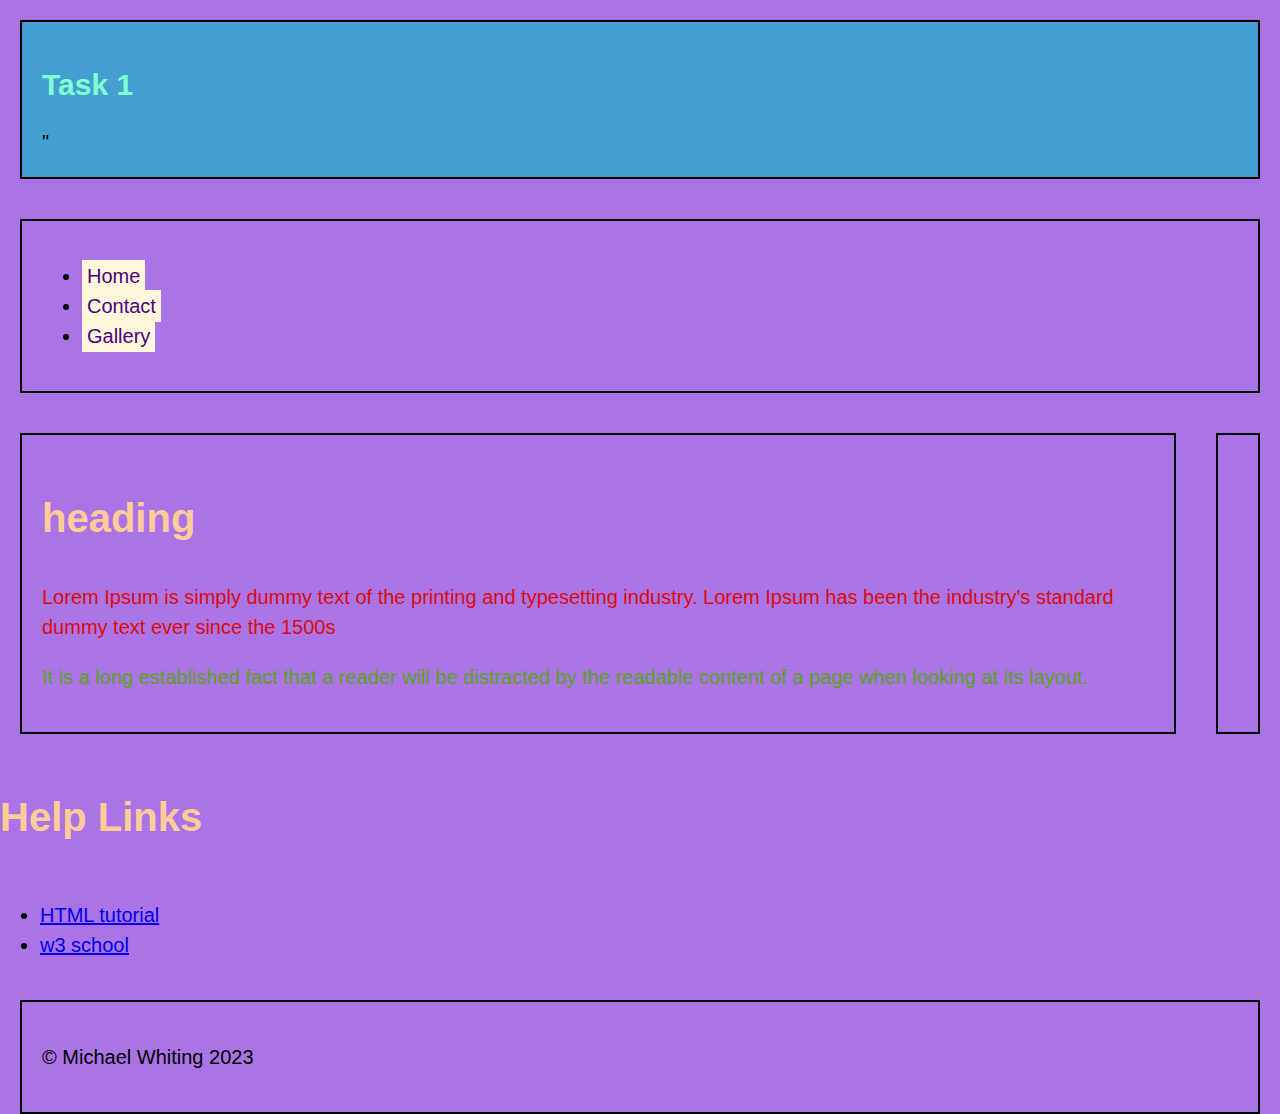
<file: index.html>
<!DOCTYPE html>
<html lang="en">
<head>
    <meta charset="UTF-8">
    <meta name="viewport" content="width=device-width, initial-scale=1.0">
    <link rel="stylesheet" type="text/css" href="CSS/normalize.css">
    <link rel="stylesheet" type="text/css" href="CSS/styles.css">
    
    
    <title>In Class Text 1t</title>
  
    
</head>
<body>
    <header class="structural">
        <h1 style="color:aquamarine;font-size:30px;">Task 1</h1>"
        </header>
        <nav class="structural">
            <ul>
                <li><a href="index.html">Home</a></li>
                <li><a href="Contact.html">Contact</a></li>
                <li><a href="galler.html">Gallery</a>
            </ul>
        </nav>
        <section>
            <main class="structural">
                <h2>heading</h2>
                 <p id="p1">Lorem Ipsum is simply dummy text of the printing and typesetting industry. Lorem Ipsum has been the industry's standard dummy text ever since the 1500s</p>
                 <p id="p2">It is a long established fact that a reader will be distracted by the readable content of a page when looking at its layout. </p>
             </main>
             <aside class="structural">
        </section>
      
        <h2>Help Links</h2>
        <ul>
            <li><a href="https://www.w3schools.com/cssref/pr_font_font-family.php">HTML tutorial</a></li>
            <li><a href="https://www.w3schools.com/html/default.asp">w3 school</a></li>
            
    
            
        </ul>
    </aside>
    <footer class="structural">
        <p>&copy; Michael Whiting 2023</p>
    </footer>
    

    
        
    
    
</body>
</html>
</file>
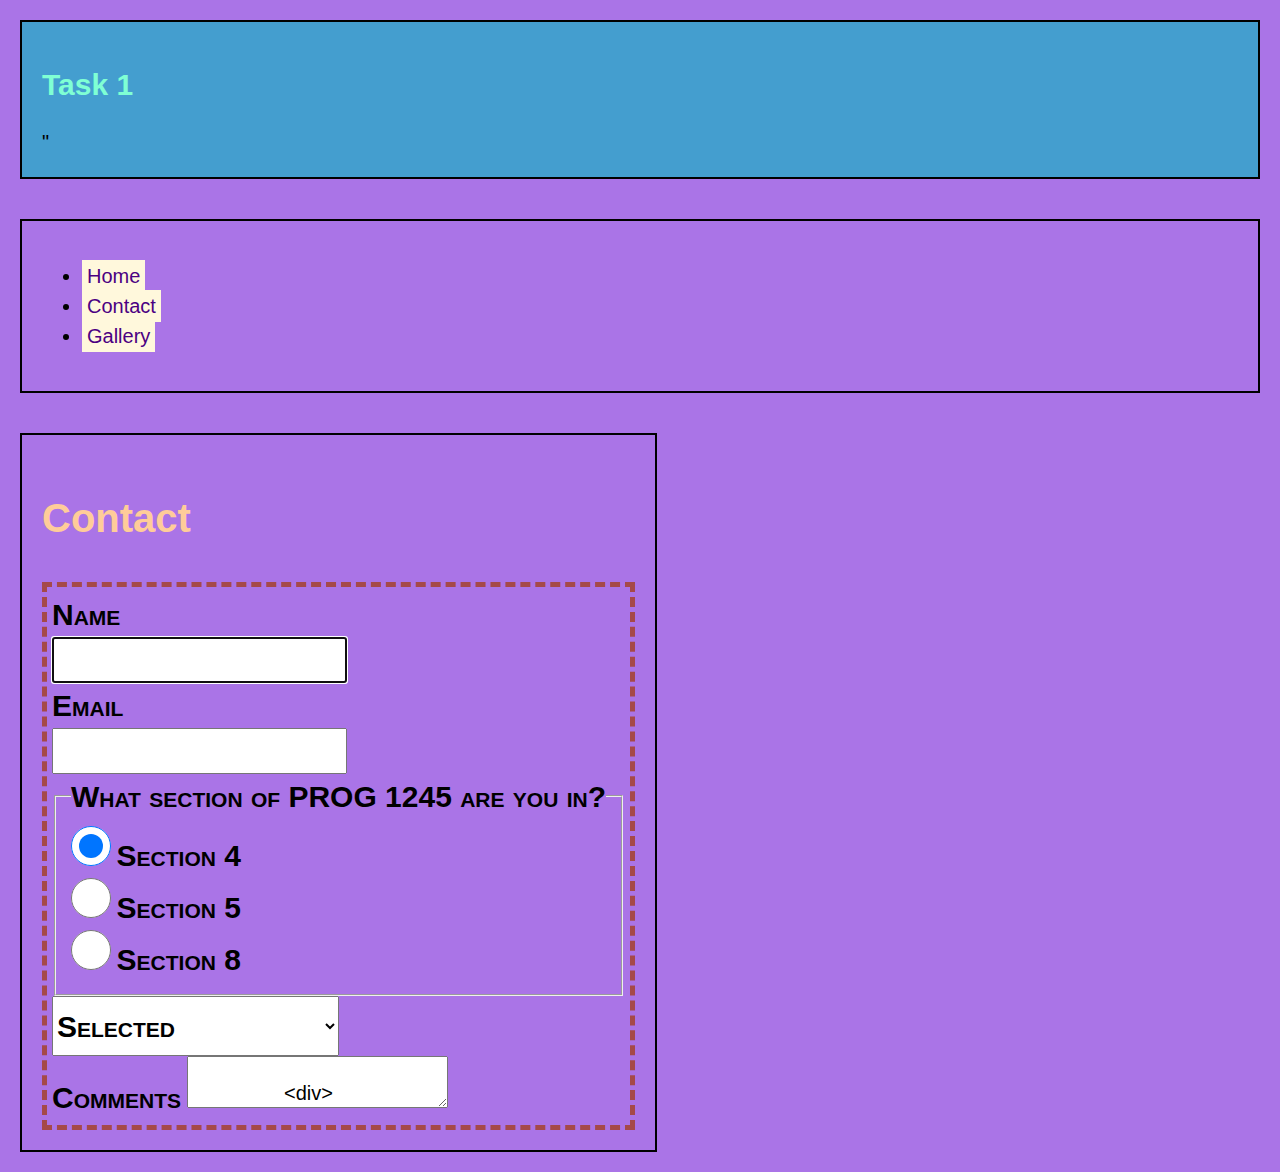
<file: Contact.html>
<!DOCTYPE html>
<html lang="en">
<head>
    <meta charset="UTF-8">
    <meta name="viewport" content="width=device-width, initial-scale=1.0">
    <link rel="stylesheet" type="text/css" href="CSS/normalize.css">
    <link rel="stylesheet" type="text/css" href="CSS/styles.css">

    
    
    <title>In Class Text 1t</title>
  
    
</head>
<body>
    <header class="structural">
        <h1 style="color:aquamarine;font-size:30px;">Task 1</h1>"
        </header>
        <nav class="structural">
            <ul>
                <li><a href="index.html">Home</a></li>
                <li><a href="Contact.html">Contact</a></li>
                <li><a href="galler.html">Gallery</a>
            </ul>
        </nav>
        <section>
            <main class="structural">
                <h2>Contact</h2>
                 <form>
                     <div>
                         <label for="name">Name</label>
                         <input type ="text" name="name" id="name" required autofocus>
                     </div>
                     <div>
                         <label for="Email">Email</label>
                         <input type="Email" Name="email" id="email" required>
                     </div>
                     <fieldset>
                         <legend>What section of PROG 1245 are you in?</legend>
                         <input type="radio" name="sec" value="4" id="4" required checked>
                         <label for="4">Section 4</label>
                         <br>
                         <input type="radio" name="sec" value="5" id="5">
                         <label for="5">Section 5</label>
                         <br>
                         <input type="radio" name="sec" value="8" id="8">
                         <label for="8">Section 8</label>
                         <br>
                     </fieldset>
                     <div>
                     <label for="help"What do you need help with?</label>
                     <select id="help" name="help" required>
                         <option value="">Selected</option>
                         <option value="html">HTML</option>
                         <option value="CSS">CSS</option>
                         <option value ="both">Both HMTL & CSS</option>
                         
                     </select>
                 </div>
                 <div>
                     <label for="comments">Comments</label>
                     <textarea id="Comments" name="comment" r
                 </div>
     
                 <div>
                     <input type="checkbox" value="true" name="human" id="human">
                     <label for=human>I am a human</label>
                 </div>
                 <div>
                     <input type="submit" id="submit" value="submit">
                 </div>
     
                  
                 </form>
             </main>
             <aside class="structural">
             <h2>Help Links</h2>
             <ul>
                 <li><a href="https://www.w3schools.com/cssref/pr_font_font-family.php">HTML tutorial</a></li>
                 <li><a href="https://www.w3schools.com/html/default.asp">w3 school</a></li>
                 
         
                 
             </ul>
         </aside>
        </section>
       
    <footer class="structural">
        <p>&copy; Michael Whiting 2023</p>
    </footer>
    

    
        
    
    
</body>
</html>
</file>
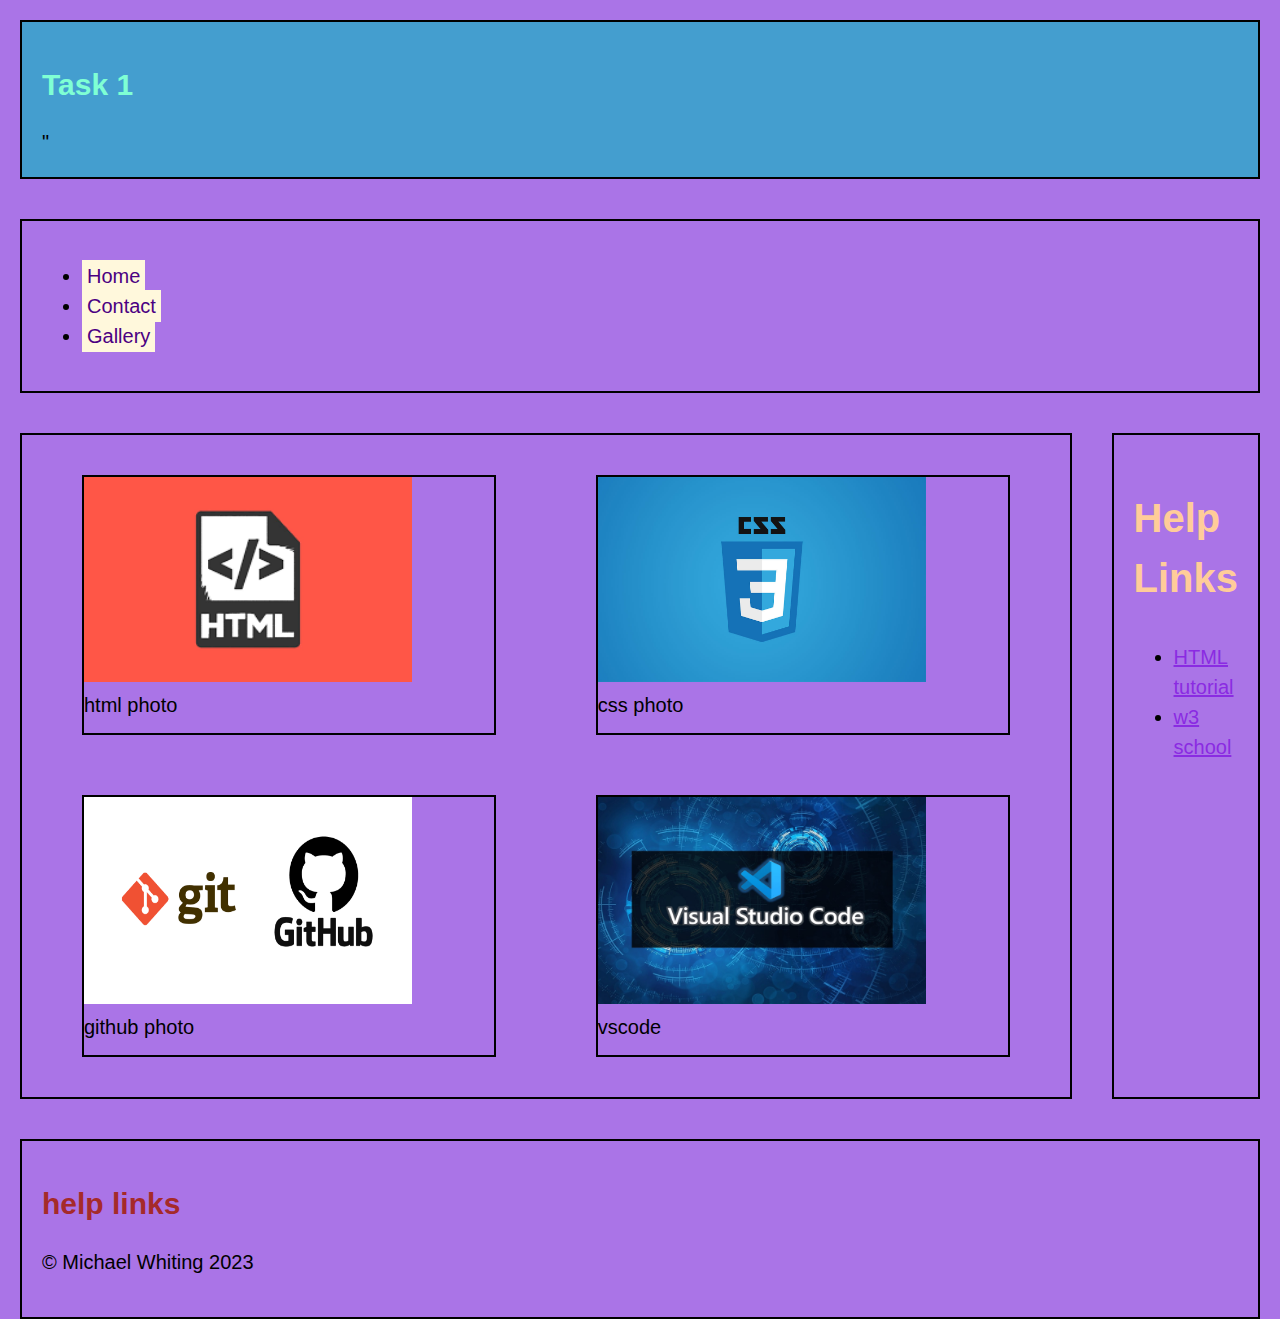
<file: galler.html>
<!DOCTYPE html>
<html lang="en">
<head>
    <meta charset="UTF-8">
    <meta name="viewport" content="width=device-width, initial-scale=1.0">
    <link rel="stylesheet" type="text/css" href="CSS/normalize.css">
    <link rel="stylesheet" type="text/css" href="CSS/styles.css">
    
    
    <title>In Class Text 1t</title>
  
    
</head>
<body>
    <header class="structural">
        <h1 style="color:aquamarine;font-size:30px;">Task 1</h1>"
    
        </header>
        <nav class="structural">
            <ul>
                <li><a href="index.html">Home</a></li>
                <li><a href="Contact.html">Contact</a></li>
                <li><a href="galler.html">Gallery</a></li>
            </ul>
        </nav>
    
        <section>
            <main class="structural" id="gallery">
                <figure>
                    <img src="images/html.png" alt="html photo">
                    <figcaption>html photo</figcaption>
                </figure>
                <figure>
                    <img src="images/css.jpg" alt="css photo">
                    <figcaption>css photo</figcaption>
                </figure>
                <figure>
                    <img src="images/git-github.png" alt="github photo">
                    <figcaption>github photo</figcaption>
                </figure>
                <figure>
                    <img src="images/vscode_background.jpg" alt="vscode">
                    <figcaption>vscode</figcaption>
                </figure>
              
            </main>
          
       
            
             <aside class="structural">
                <h2>Help Links</h2>
       
                <ul>
                    <li><a href="https://www.w3schools.com/cssref/pr_font_font-family.php">HTML tutorial</a></li>
                    <li><a href="https://www.w3schools.com/html/default.asp">w3 school</a></li>
                    
            
                    
                </ul>
                </aside>
        </section>
      
       
    </aside>
    <footer class="structural">
        <h1 style="color:brown; font-size:30px;">help links</h1>
        <p>&copy; Michael Whiting 2023</p>
    </footer>
    

    
        
    
    
</body>
</html>
</file>
<file: CSS/styles.css>
/*Michael Whiting 999999*/
html
{
    font : normal normal normal 20px/1.5 Arial, Helvetica, sans-serif; 
}
body{
  
    width: 100vw;
    height : 100vh;
    background-color: hsla(268, 70%, 68%);
    display: flex;
    flex-direction: column;
   
}
h1{
    color:azure;
}
h2{
    color: #fc9;
    font-size : 2rem;
}
header{
    background-color : hsl(201, 59%, 54%);
}



nav ul li a{
    color: indigo;
    border: 2rem;
    background-color: cornsilk;
    text-decoration: none;
    padding: 0.25rem;
}
nav ul li a:hover{
    color: cornsilk;
}
section{
    display: flex;
    flex-direction: row;
    flex-wrap:nowrap;
    justify-content: space-between;
    align-items: stretch;
}
main{

    float : 2 1 70%;
    background-color :(220, 86%, 60%);
    
}   
aside{
    float : 1 1 30%; 
    
}
aside a{  
 
    color: rgba(145, 69, 100);
   
    color:blueviolet;
}
aside a:hover{
    color:#f02;
}

.structural{
    margin : 1rem;
    padding : 1rem;
    border : 0.1rem solid black;
}
#p1{
    color : rgb(221, 12, 12);
}
#p2{
    color: rgb(88, 162, 23);
}
form{
    border : 5px dashed rgb(165, 73, 73);
    padding:5px;
}
input[type=text], input[type=email], input[type=submit], select, option{
    display: block;
    width : 50%;
    height : 2em;
}
input[type=radio], input[type=checkbox]{
height : 2em;
width: 2em;
}
select, option, label, legend, input[type=submit]{
    font-size : 1.5rem;
    font-weight: bold;
    font-variant: small-caps;
}
    


a:hover{
    color : rgb(255, 247, 0);
}
img{
    width : 80%;
    height : 80%;
  
}

img{
    width : 80%;
    height : 80%;
}
figure
{
    border : 0.1em solid black;
}

#gallery
{
    
    display: grid;
    grid-template-columns: 1fr 1fr;
    grid-template-rows: 1 fr 1fr;
    row-gap: 1rem;
    column-gap: 1rem;
}
@media(max-width:600px){
    html{
        font-size :10px;
    }

#gallery{
    grid-template-columns: 1fr;
    grid-template-columns: 1fr;
}
section{
display: block;
}
}
</file>
